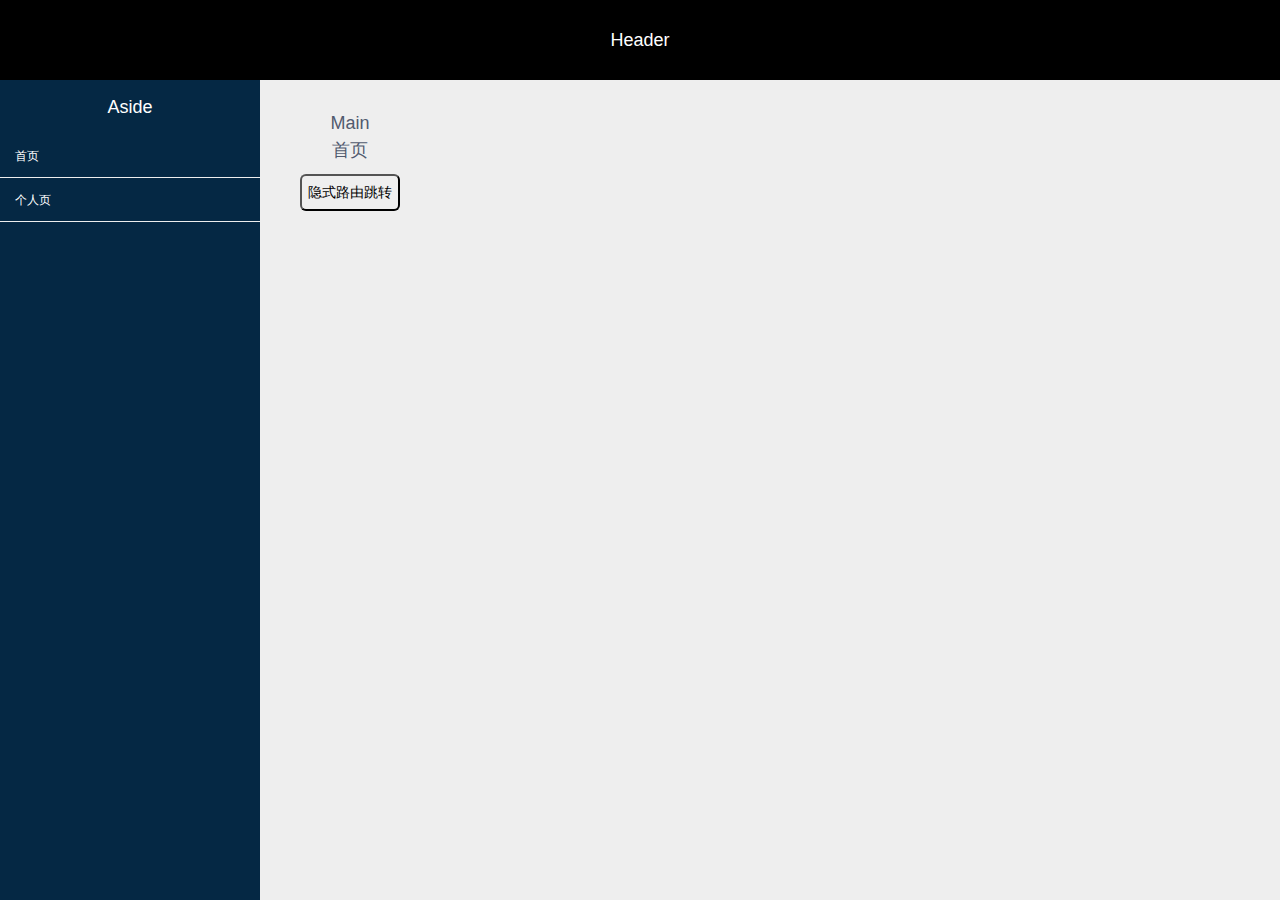
<file: index.html>
<html lang="en">

<head>
  <meta charset="UTF-8">
  <meta name="viewport" content="width=device-width, initial-scale=1.0">
  <meta http-equiv="X-UA-Compatible" content="ie=edge">
  <meta http-equiv="Expires" content="0">
  <meta http-equiv="Pragma" content="no-cache">
  <meta http-equiv="Cache-control" content="no-cache">
  <meta http-equiv="Cache" content="no-cache">
  <meta name="renderer" content="webkit">
  <title>requirejs+vue 管理框架</title>
  <!--  发布到服务器上后，这个index.html的缓存策略要改成 不缓存，通过配置返回header： No-cache 具体百度。  -->

  <script src="libs/require/require.min.js" data-main="src/app"></script>
</head>

<body>
  <div id="root">
    <router-view></router-view>
  </div>
</body>

</html>
</file>
